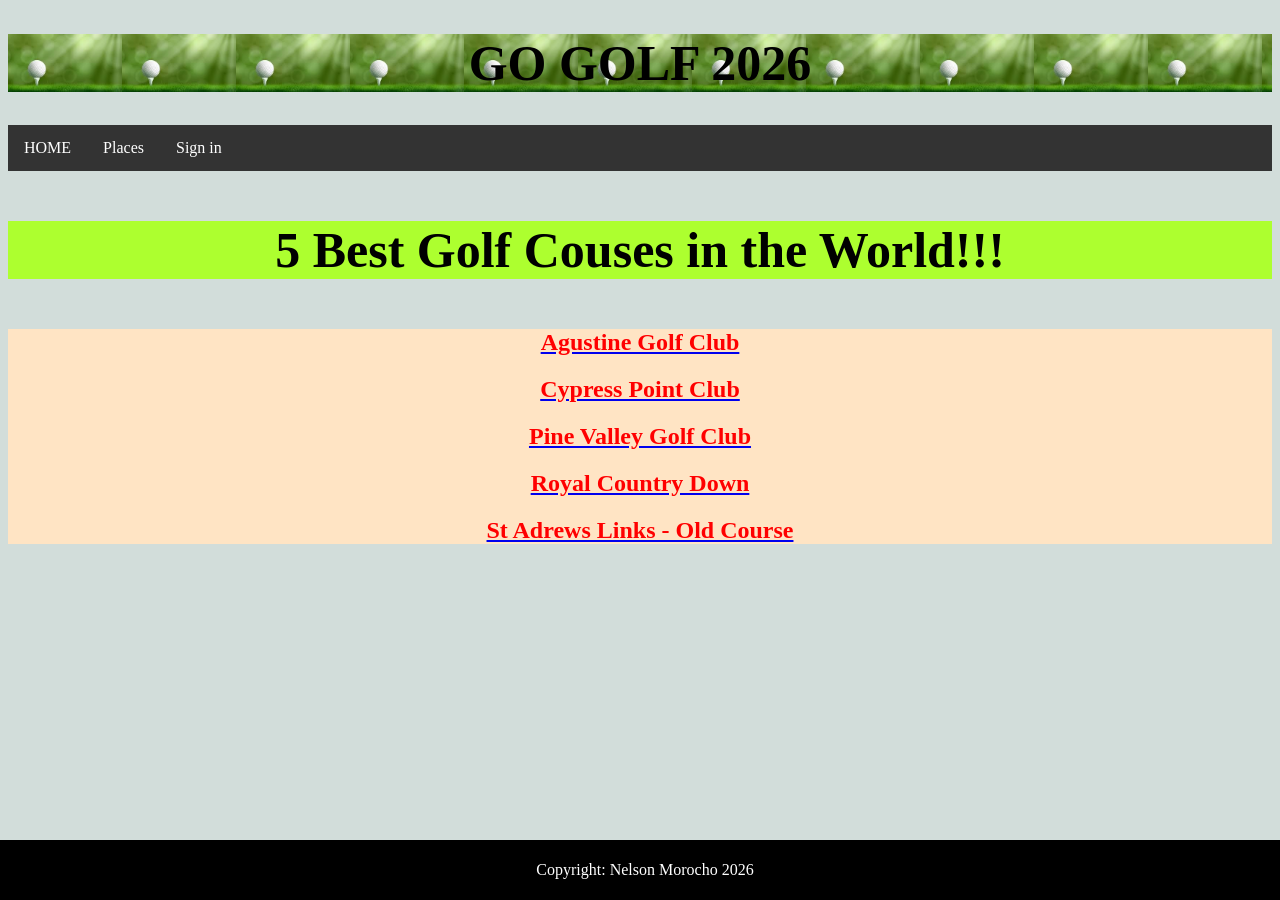
<file: index.html>
<!DOCTYPE html>
<html lang="en">
<head>
    <meta charset="UTF-8">
    <meta name="viewport" content="width=device-width, initial-scale=1.0">
    <title>Golf 2026</title>
    <link rel="StyleSheet" href="myStyle.css">
    
</head>
    <body>
        <header>    
              <h1> GO GOLF 2026</h1>       
            <nav>
                <ul class="menu">
                    <li><a href="index.html" class="current">Home</a></li>
                    <li><a href="Places.html"> Places</a></li>
                    <li><a href="Pictures/web-under-Construction.jpg"> Sign in</a></li>
                </ul>
            
            </nav>
        </header>
            <h3>5 Best Golf Couses in the World!!!</h3>
        <main>
            <div>
                <a href="Places.html"><h2> Agustine Golf Club</h2></a>
           
            </div>
            <div>
                <a href="Places.html"><h2> Cypress Point Club</h2></a>
         
            </div>
            <div>
                <a href="Places.html"> <h2> Pine Valley Golf Club</h2></a>           
            </div>
            <div>
                <a href="Places.html"> <h2> Royal Country Down</h2></a>
           
             </div>
            <div>
              <a href="Places.html"><h2> St Adrews Links - Old Course</h2></a>
                      
            </div>

        </main>   
   
        <footer>
            <p> Copyright: Nelson Morocho 2026</p>
        </footer>
    </body>
</html>
</file>
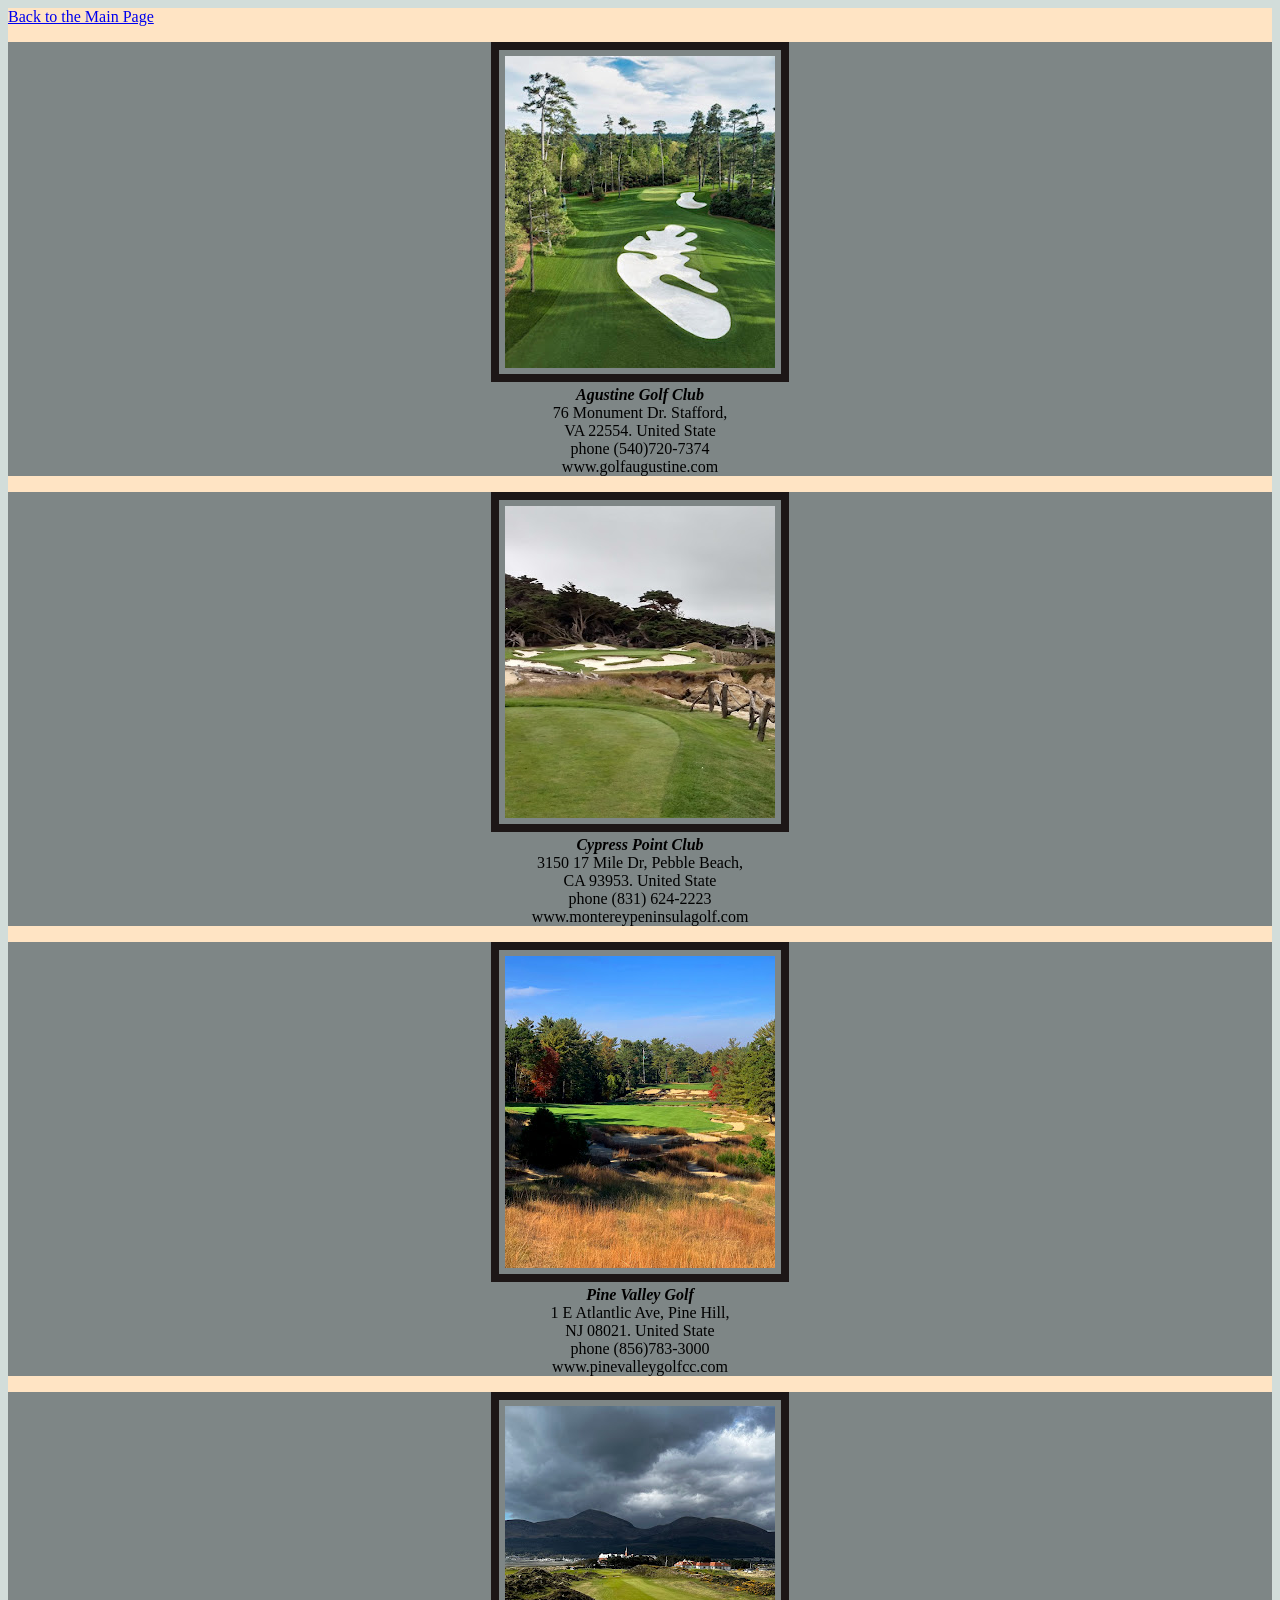
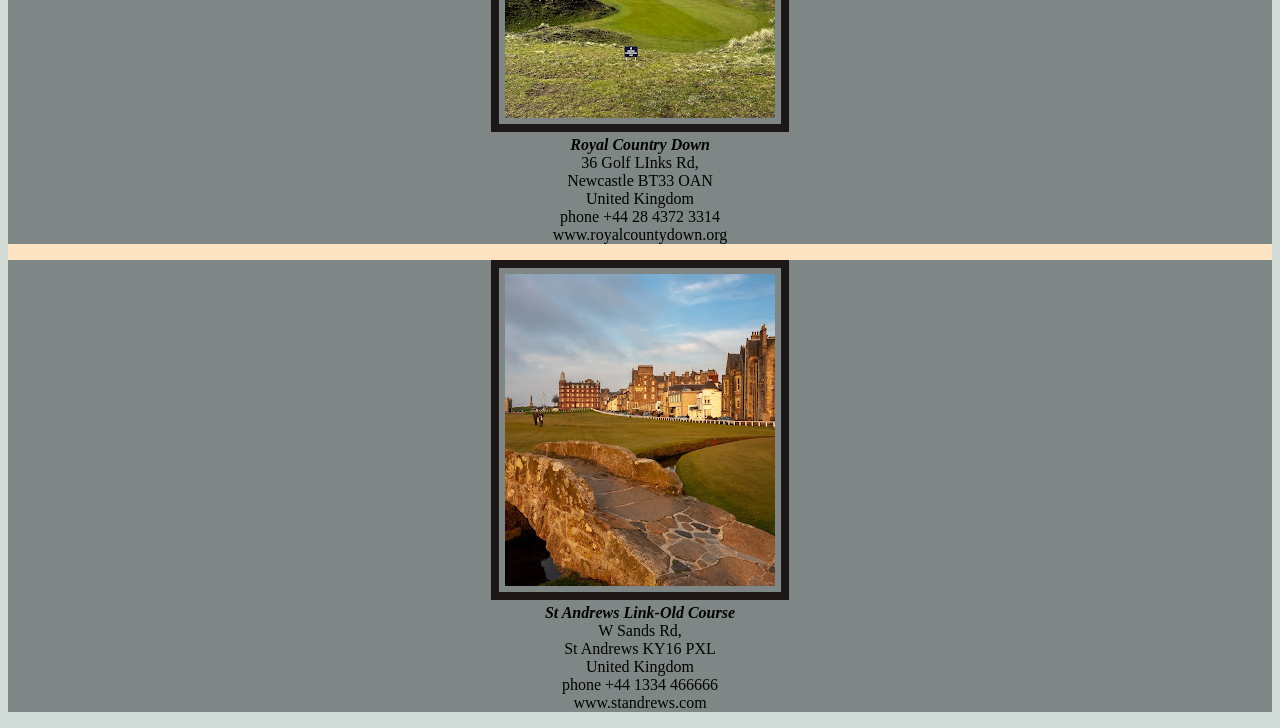
<file: Places.html>
<!DOCTYPE html>
<html lang="en">
    <head>
        <meta charset="UTF-8">
        <meta name="viewport" content="width=device-width, initial-scale=1.0">
        <title>Golf 2026</title>
        <link rel="StyleSheet" href="myStyle.css">
    
    </head>
    <body>
        <main>
              <a href="index.html"> Back to the Main Page</a> <br>

            <div>
                <p><img src="Pictures/Augustina-Golf.jpg" alt="Augustina-Golf"><br>
                     <i><b>Agustine Golf Club</b></i> <br> 
                    76 Monument Dr. Stafford,<br>
                    VA 22554. United State<br>
                    phone (540)720-7374<br>
                     www.golfaugustine.com<br>
                </p>
                
            </div>

            <div>
                <p><img src="Pictures/Cypress-Golf.jpg" alt="Cypress-Golf"><br>
                     <i><b> Cypress Point Club</b></i> <br>
                      3150 17 Mile Dr, Pebble Beach, <br>
                         CA 93953. United State <br>
                         phone (831) 624-2223<br>
                        www.montereypeninsulagolf.com<br>
            
                </p>
            </div>

            <div>
                 <p><img src="Pictures/Pine-Golf.jpg" alt="Pine-Golf"><br>
                    <i><b>Pine Valley Golf</b></i> <br>
                     1 E Atlantlic Ave, Pine Hill,<br>
                    NJ 08021. United State <br>
                    phone (856)783-3000<br>
                    www.pinevalleygolfcc.com
                 </p>
            </div>

            <div>
                <p><img src="Pictures/Royall-Golf.jpg" alt="Royall-Golf"><br>
                    <i><b>Royal Country Down</b></i> <br>
                     36 Golf LInks Rd, <br>
                     Newcastle BT33 OAN <br>
                     United Kingdom<br>
                    phone +44 28 4372 3314<br>
                     www.royalcountydown.org <br>
                </p>
            </div>
          <div>
             <p><i><b> <img src="Pictures/St-Andrews-Golf.jpg" alt="St-Andrews-Golf"><br>
                St Andrews Link-Old Course</b></i> <br>
                W Sands Rd, <br>
                St Andrews KY16 PXL<br>
                 United Kingdom <br>
                phone +44 1334 466666 <br>
                www.standrews.com<br>
           
             </p>
          </div>
       </main>
      
    

    </body>
</html>
</file>
<file: myStyle.css>
body{
    background-color: rgb(210, 221, 218);
}        
h1{
    font-size: 50px;
    text-align: center;
    background-image: url(Pictures/golf-background.jpg); 
    background-size: contain;
   }
 
ul { /*heading configuration*/
  list-style-type: none;
  margin: 0;
  padding: 0;
  overflow: hidden;
  background-color: #333333;
}

ul li {
  float: left;
}

ul li a { /* text configuration*/
  display: block;
  color: white;
  text-align: center;
  padding: 14px 16px;
  text-decoration: none;
}

ul li a:hover { /*change image where mouse is*/
  background-color: #080808;
  border-radius: 50%;
}
.current{ /*change to uppercase to know what is actual page*/
    text-transform: uppercase;
 }

 main {
    background-color: bisque;
}
main div h2 {
    color: red;
    text-align: center;
}
main div h2:hover{
    font-weight: 400;
    color: aquamarine;
   }

 h3{
    background-color: greenyellow;
    text-align: center;
    font-size: 50px;
 }

div img{
    border: 8px solid rgb(29, 23, 23);
    position: relative;
    padding: 6px;
    }
 
main div p{
    background-color: rgb(126, 134, 134);
    text-align: center;
}

/*Footer*/
footer{
    text-align: center;
    background-color: black;
    color: white; 
    position: fixed;
    bottom: 0;
    left: 0;
    width: 100%;
    padding: 5px;

}
</file>
